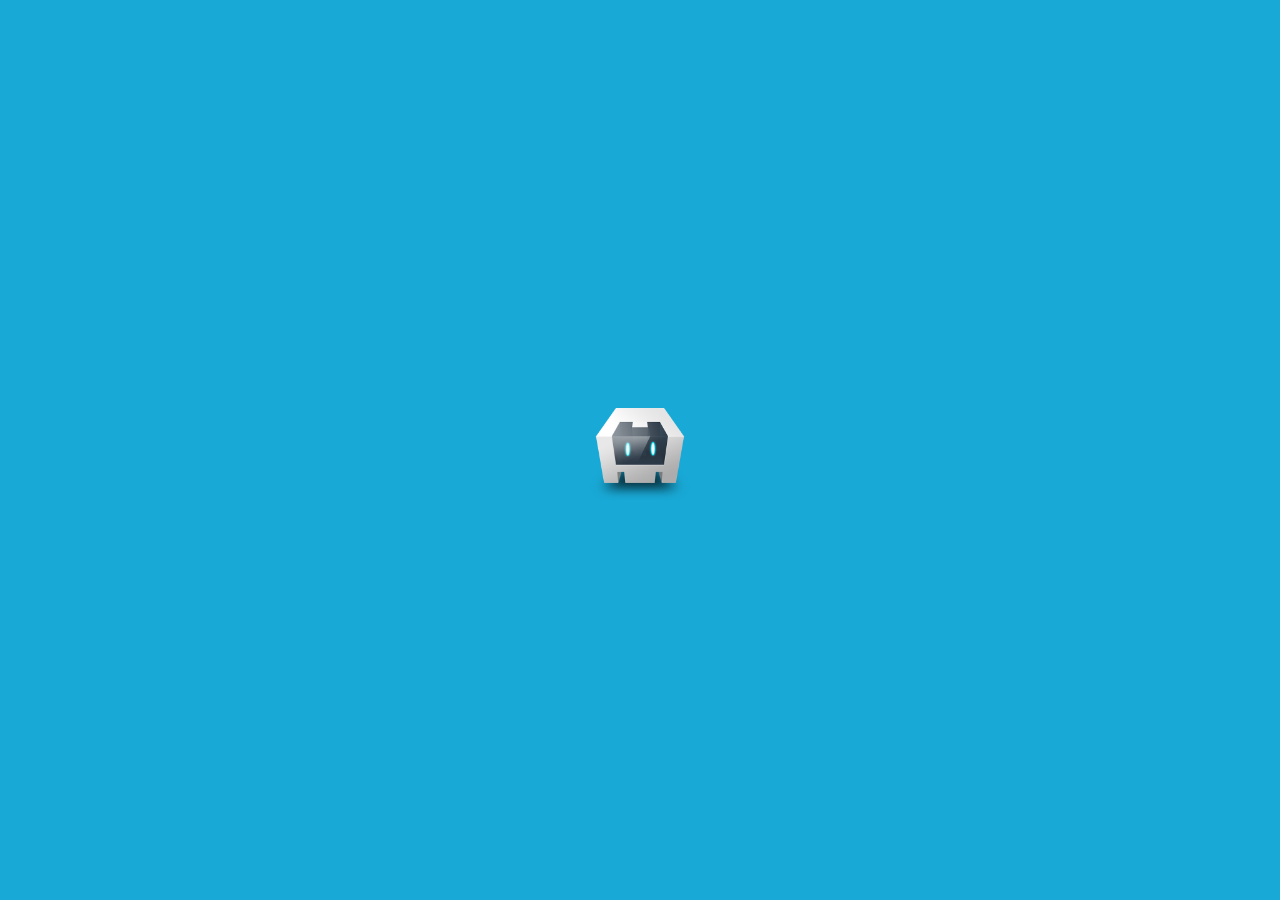
<file: flip-loading/index.html>
<!DOCTYPE html>
<html>
    <head>
        <meta charset="UTF-8">
		<meta name="viewport" content="width=device-width, user-scalable=no">
        <title>Flip Loading</title>

        <link rel="stylesheet" type="text/css" href="stylesheet.css">
    </head>
    <body>
        <img class="init loader" src="./resources/cordova_bot.png" />
    </body>
</html>
</file>
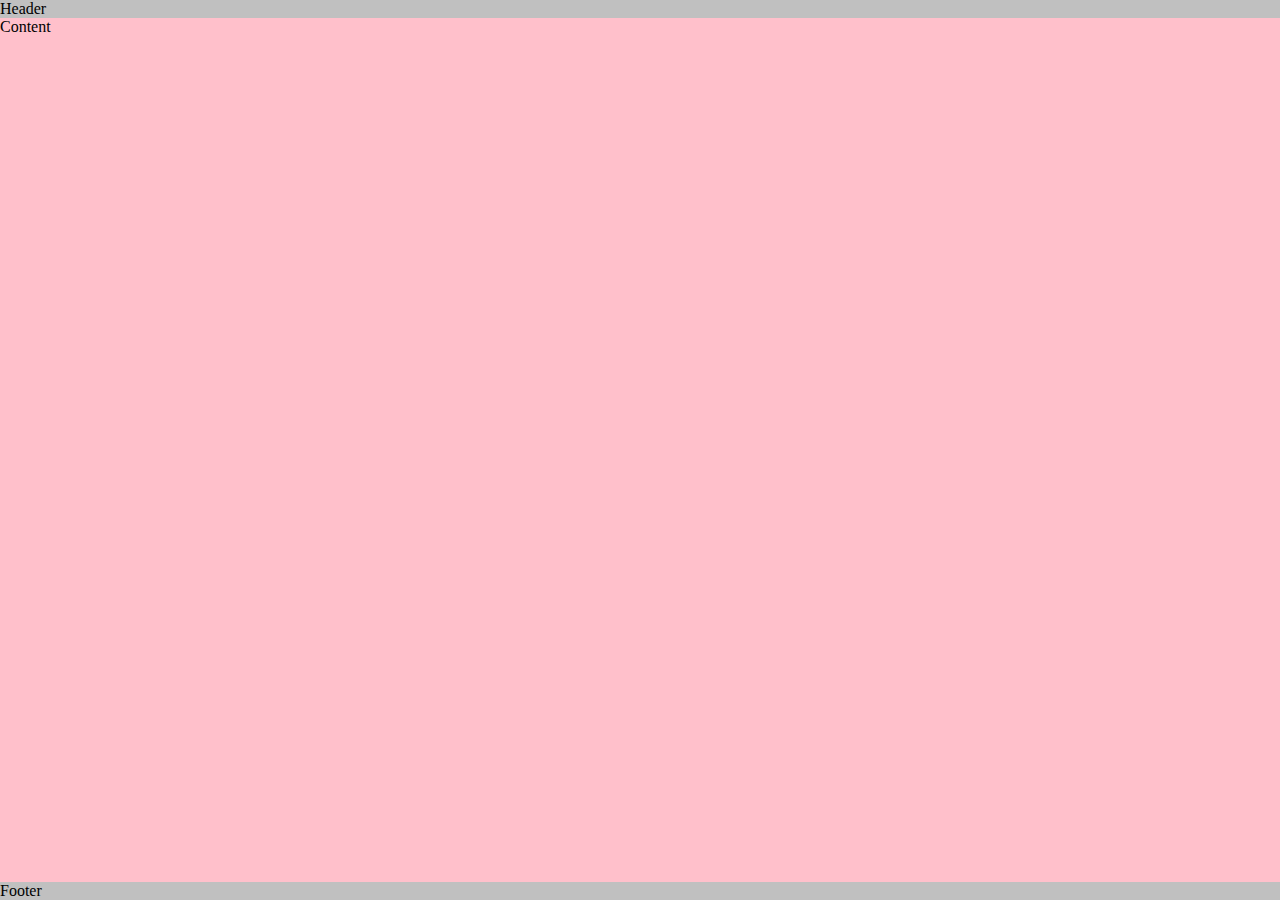
<file: floating-header-footer/index.html>
<!doctype html>
<html lang="pt">
	<head>
		<meta charset="UTF-8">
		<title>FLOATING HEADER FOOTER</title>
		<meta name="viewport" content="width=device-width, initial-scale=1">
		<link rel="stylesheet" type="text/css" href="stylesheet.css">
	</head>
	<body style="height:100%; width:100%">
		<div class="wrapper">
			<div class="header">Header</div>
				<div class="content">
					<div style="height:1000px;">Content</div>
				</div>
			<div class="footer">Footer</div>
		</div>
	</body>
</html>
</file>
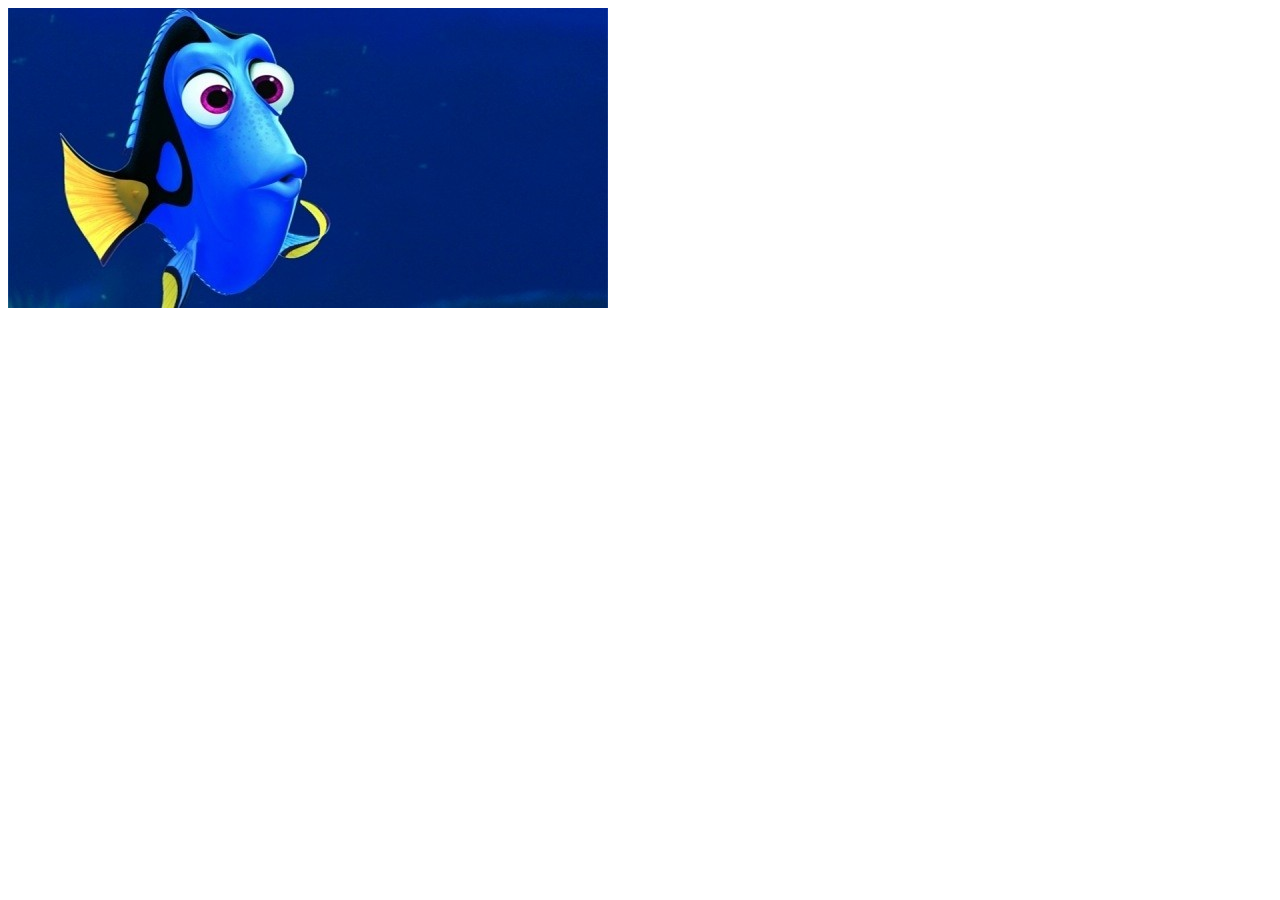
<file: image-block/index.html>
<!DOCTYPE html>
<html>
<head>
	<title>Page Title</title>
	<script src="http://code.jquery.com/jquery-1.9.1.js"></script>
	<script type="text/javascript" src="script.js"></script>
	<link rel="stylesheet" type="text/css" href="stylesheet.css">
</head>
<body>

<img src=".\resources\img.jpg" />

</body>
</html>
</file>
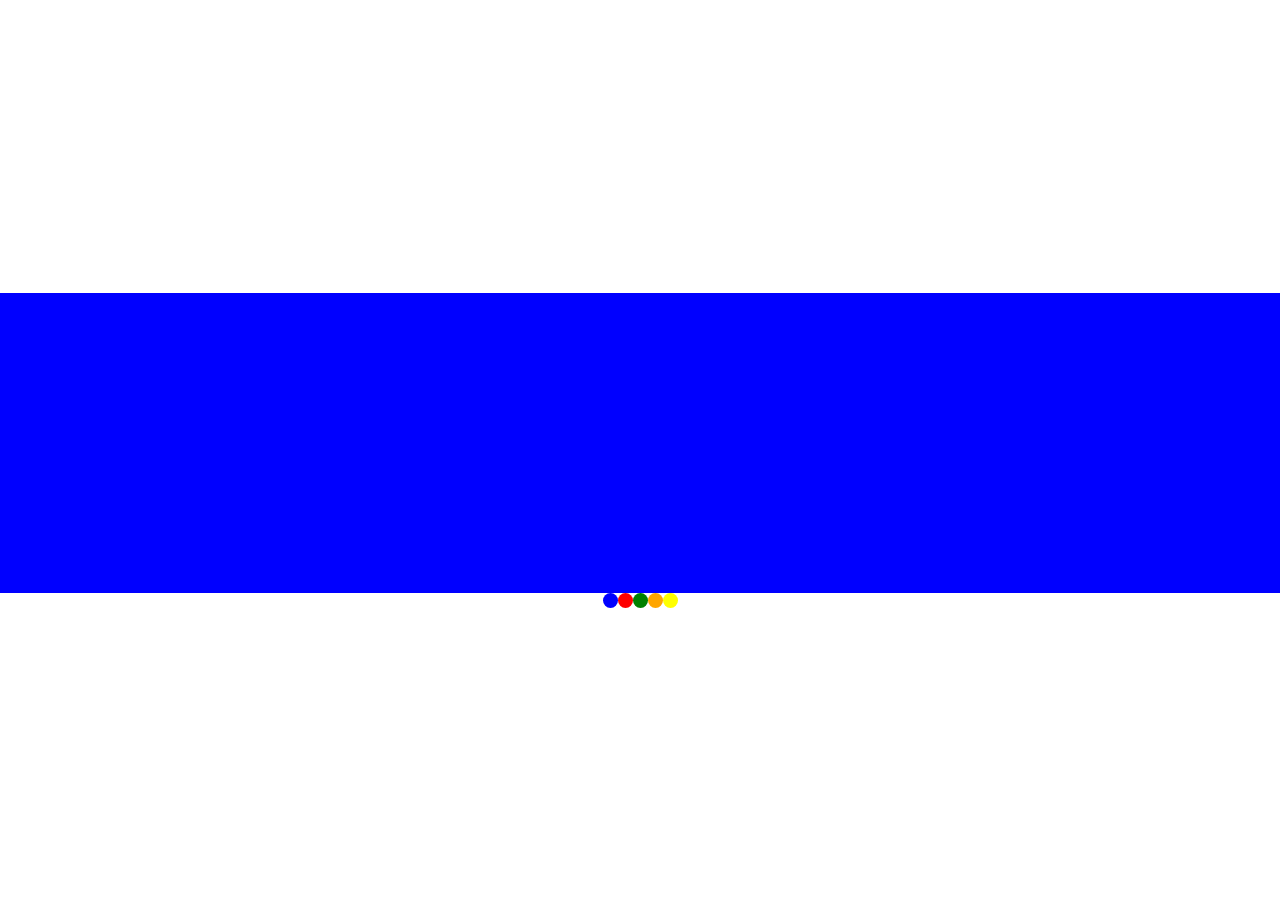
<file: link-anchor-vertical/index.html>
﻿<!DOCTYPE html>
<html lang="pt-br">
  <head>
    <title>Page</title>
    <meta charset="utf-8">
	<link rel="stylesheet" type="text/css" href="stylesheet.css">
  </head>
  <body>
 
<!-- ########################## -->

<div id="container">
	<div id="first" class="item"><div class="content blue"></div></div>
	<div id="second" class="item"><div class="content red"></div></div>
	<div id="third" class="item"><div class="content green"></div></div>
	<div id="fourth" class="item"><div class="content orange"></div></div>
	<div id="fifth" class="item"><div class="content yellow"></div></div>
</div>

<div id="pager">
  <a class="dot blue" href="#first"></a>
  <a class="dot red" href="#second"></a>
  <a class="dot green" href="#third"></a>
  <a class="dot orange" href="#fourth"></a>
  <a class="dot yellow" href="#fifth"></a>
</div>

<!-- ########################## -->

  </body>
</html>
</file>
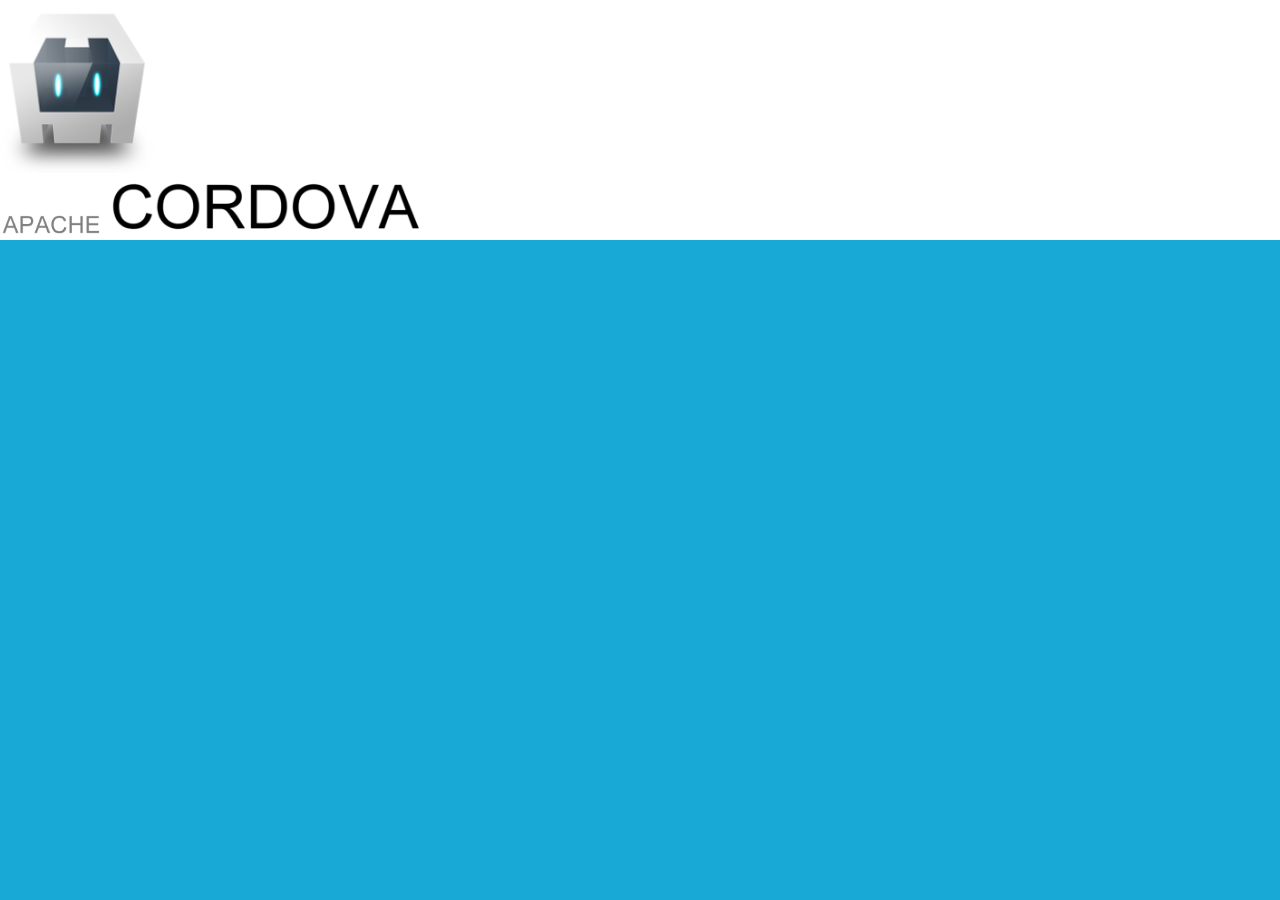
<file: loading-startup/index.html>
<!DOCTYPE html>
<html>
    <head>
        <meta charset="UTF-8">
		<meta name="viewport" content="width=device-width, user-scalable=no">
        <title>Flip Loading</title>

        <link rel="stylesheet" type="text/css" href="stylesheet.css">
    </head>
    <body>
        <div id="logomarca">
            <img id="logo" class="logomarca-item" src="./resources/logo.png" />
            <div class="">
                <img id="minor" class="logomarca-item" src="./resources/minor.png" />
                <img id="main" class="logomarca-item" src="./resources/main.png" />
            </div>
        </div>
    </body>
</html>
</file>
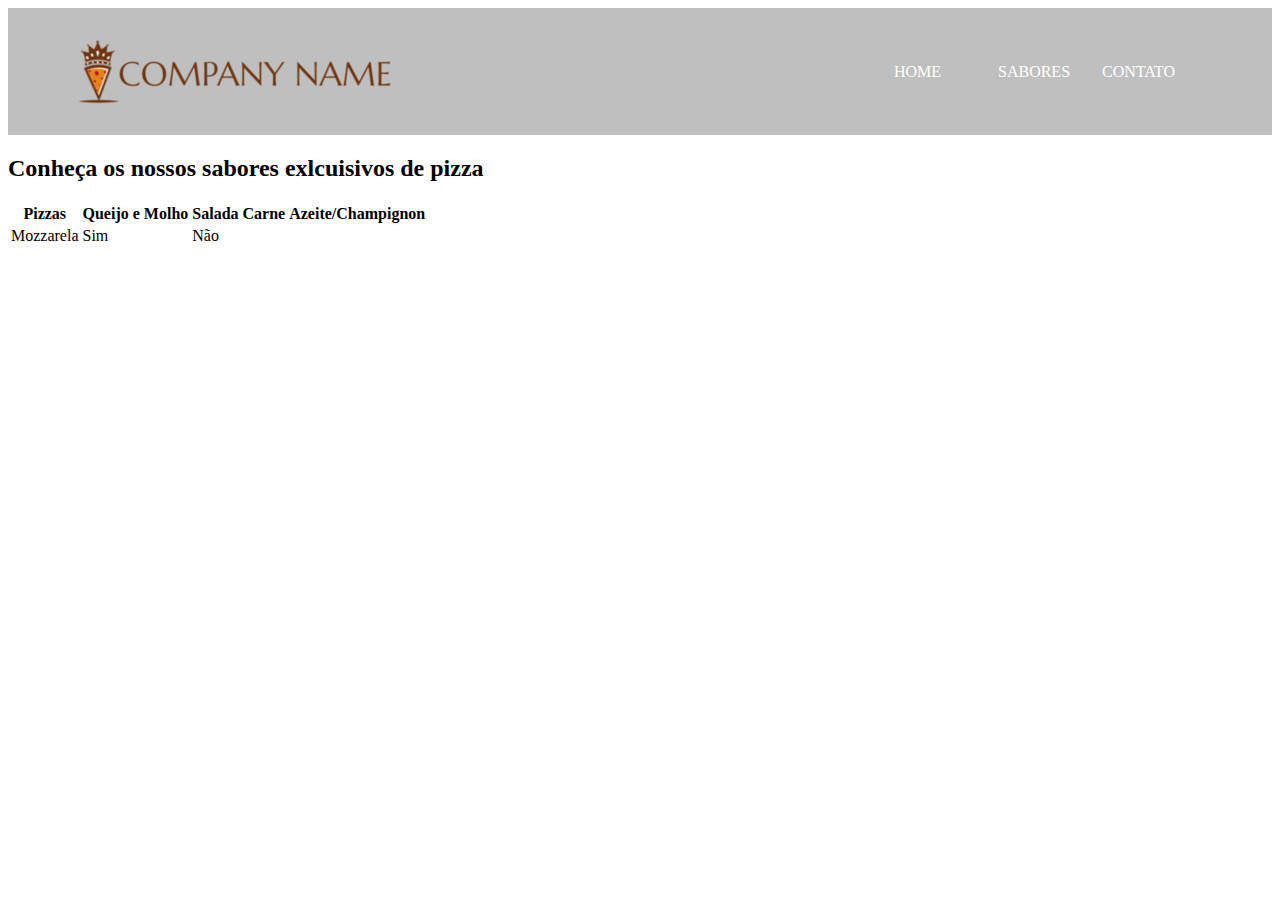
<file: pratica-css/index.html>
<!DOCTYPE html>
<html>
    <head>
        <meta charset="UTF-8">

        <title>Hello Pizza</title>

        <link rel="stylesheet" type="text/css" href="stylesheet.css">
    </head>
    <body>
        <header>
            <div id="banner">
                <h1>
                    <img src="resources/logomarca-horizontal-317x67.png" alt="Company Name">
                </h1>

                <nav>
                    <ul>
                        <li><a href="#">Home</a></li>
                        <li><a href="#">Sabores</a></li>
                        <li><a href="#">Contato</a></li>
                    </ul>
                </nav>
            </div>
        </header>

        <section>
            <div id="sabores-pizzas">
                <h2>Conheça os nossos sabores exlcuisivos de pizza</h2>

                <table>
                    <tr>
                        <th>Pizzas</th>
                        <th>Queijo e Molho</th>
                        <th>Salada</th>
                        <th>Carne</th>
                        <th>Azeite/Champignon</th>
                    </tr>
                    <tr>
                        <td>Mozzarela</td>
                        <td rowspan="6" class="texto-positivo">Sim</td>
                        <td class="texto-negativo">Não</td>
                    </tr>
                </table>
            </div>
        </section>
    </body>
</html>
</file>
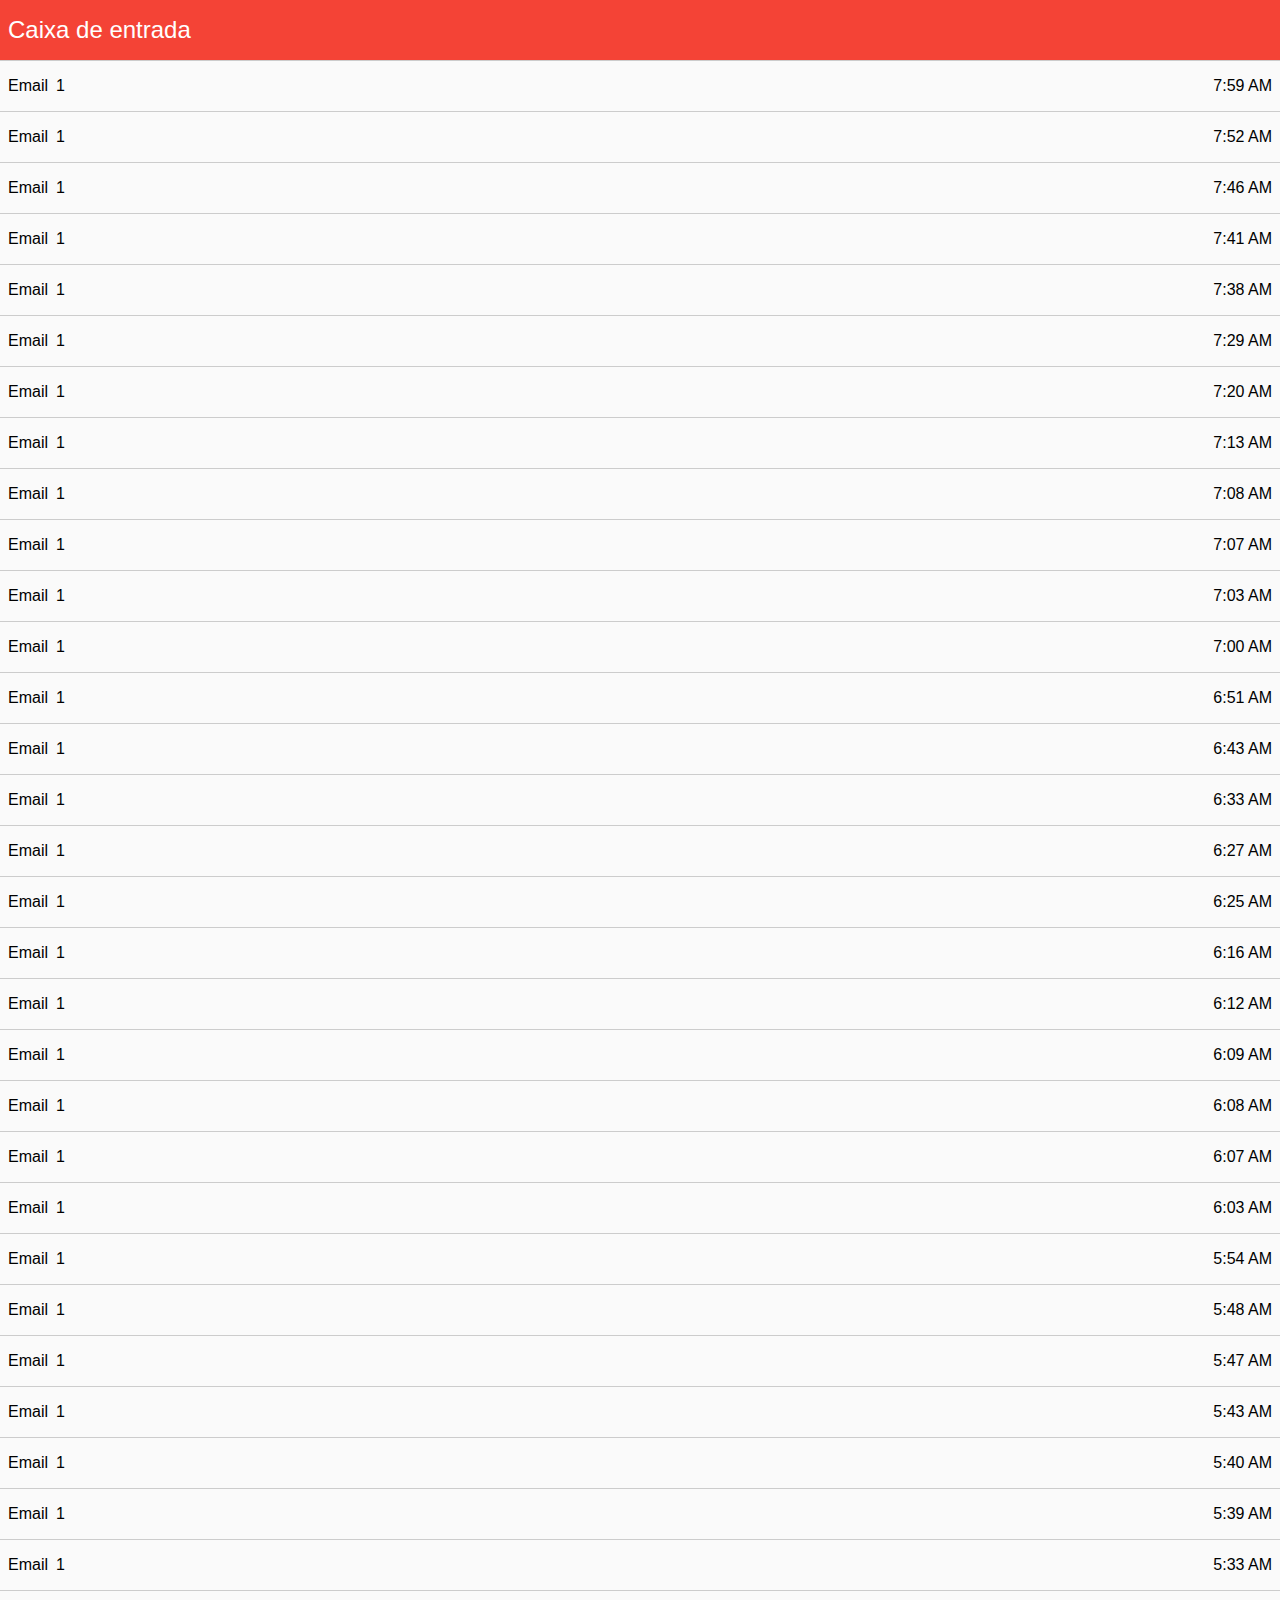
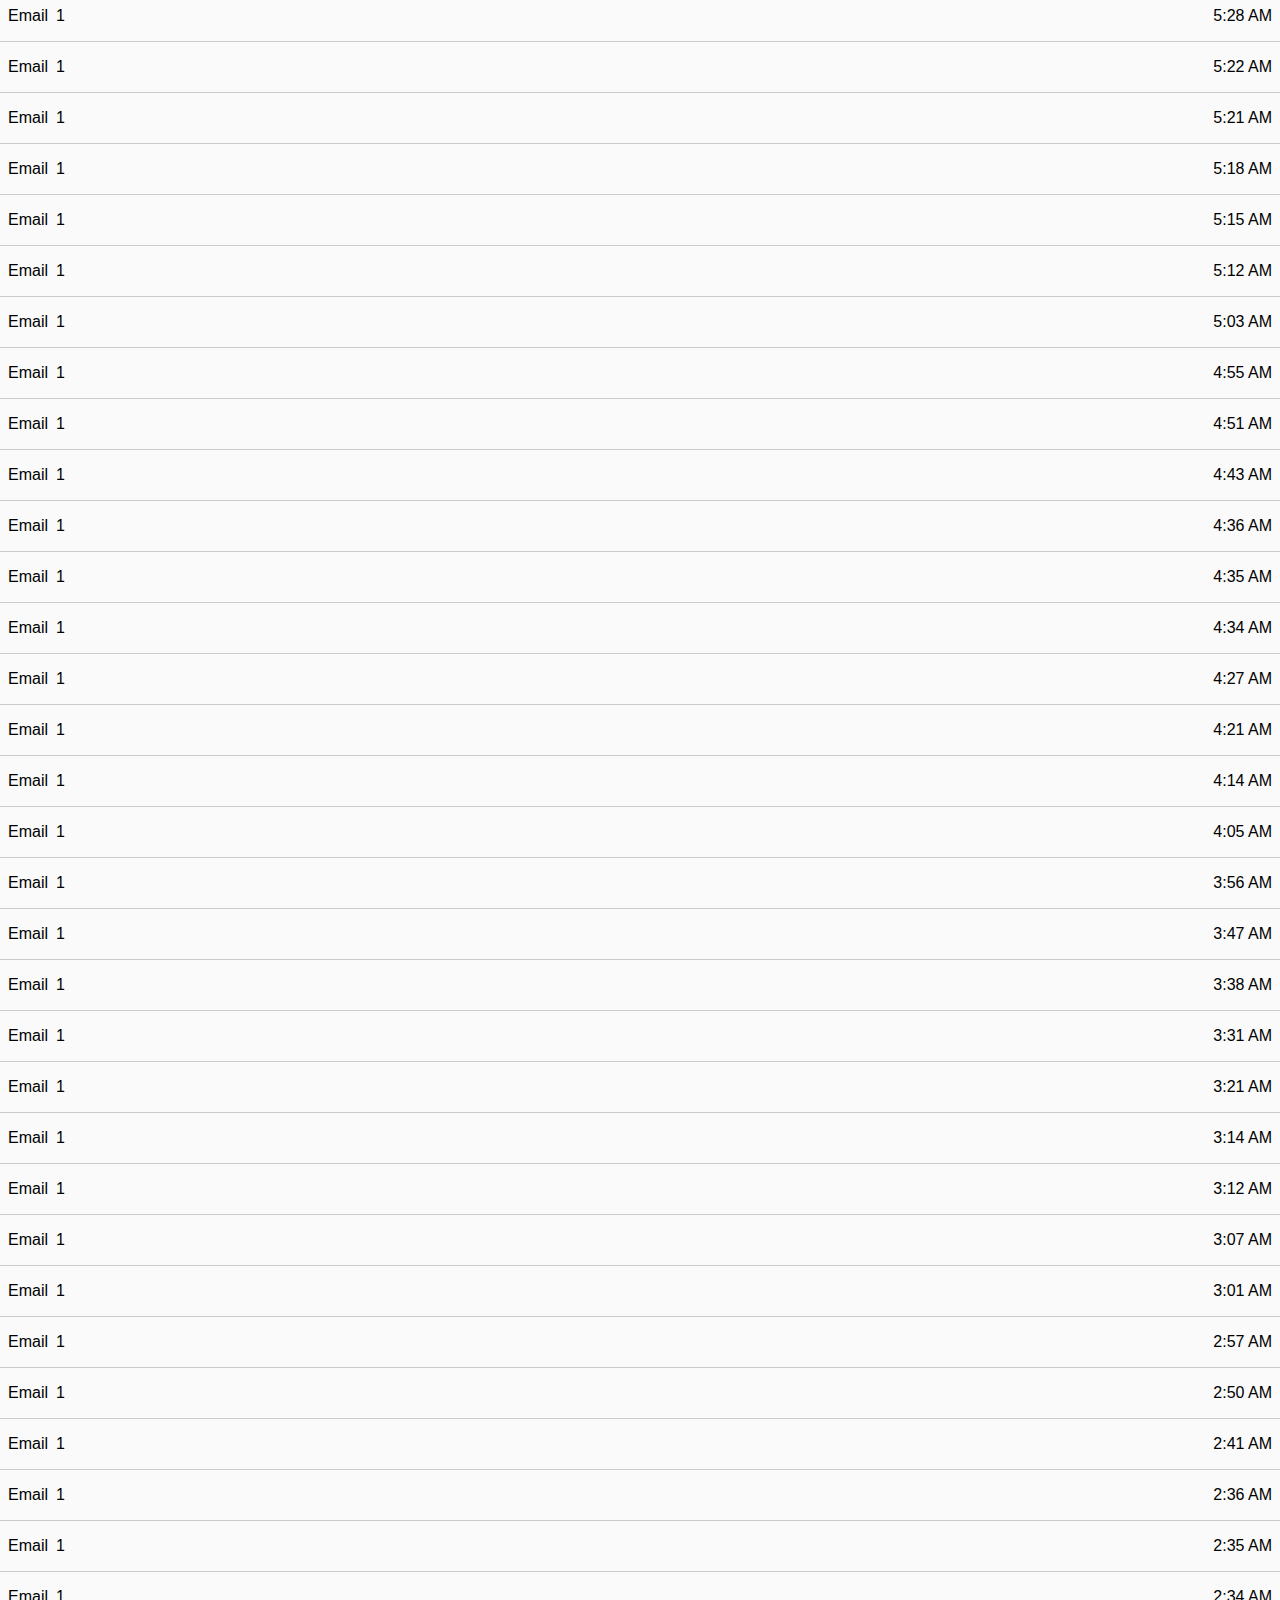
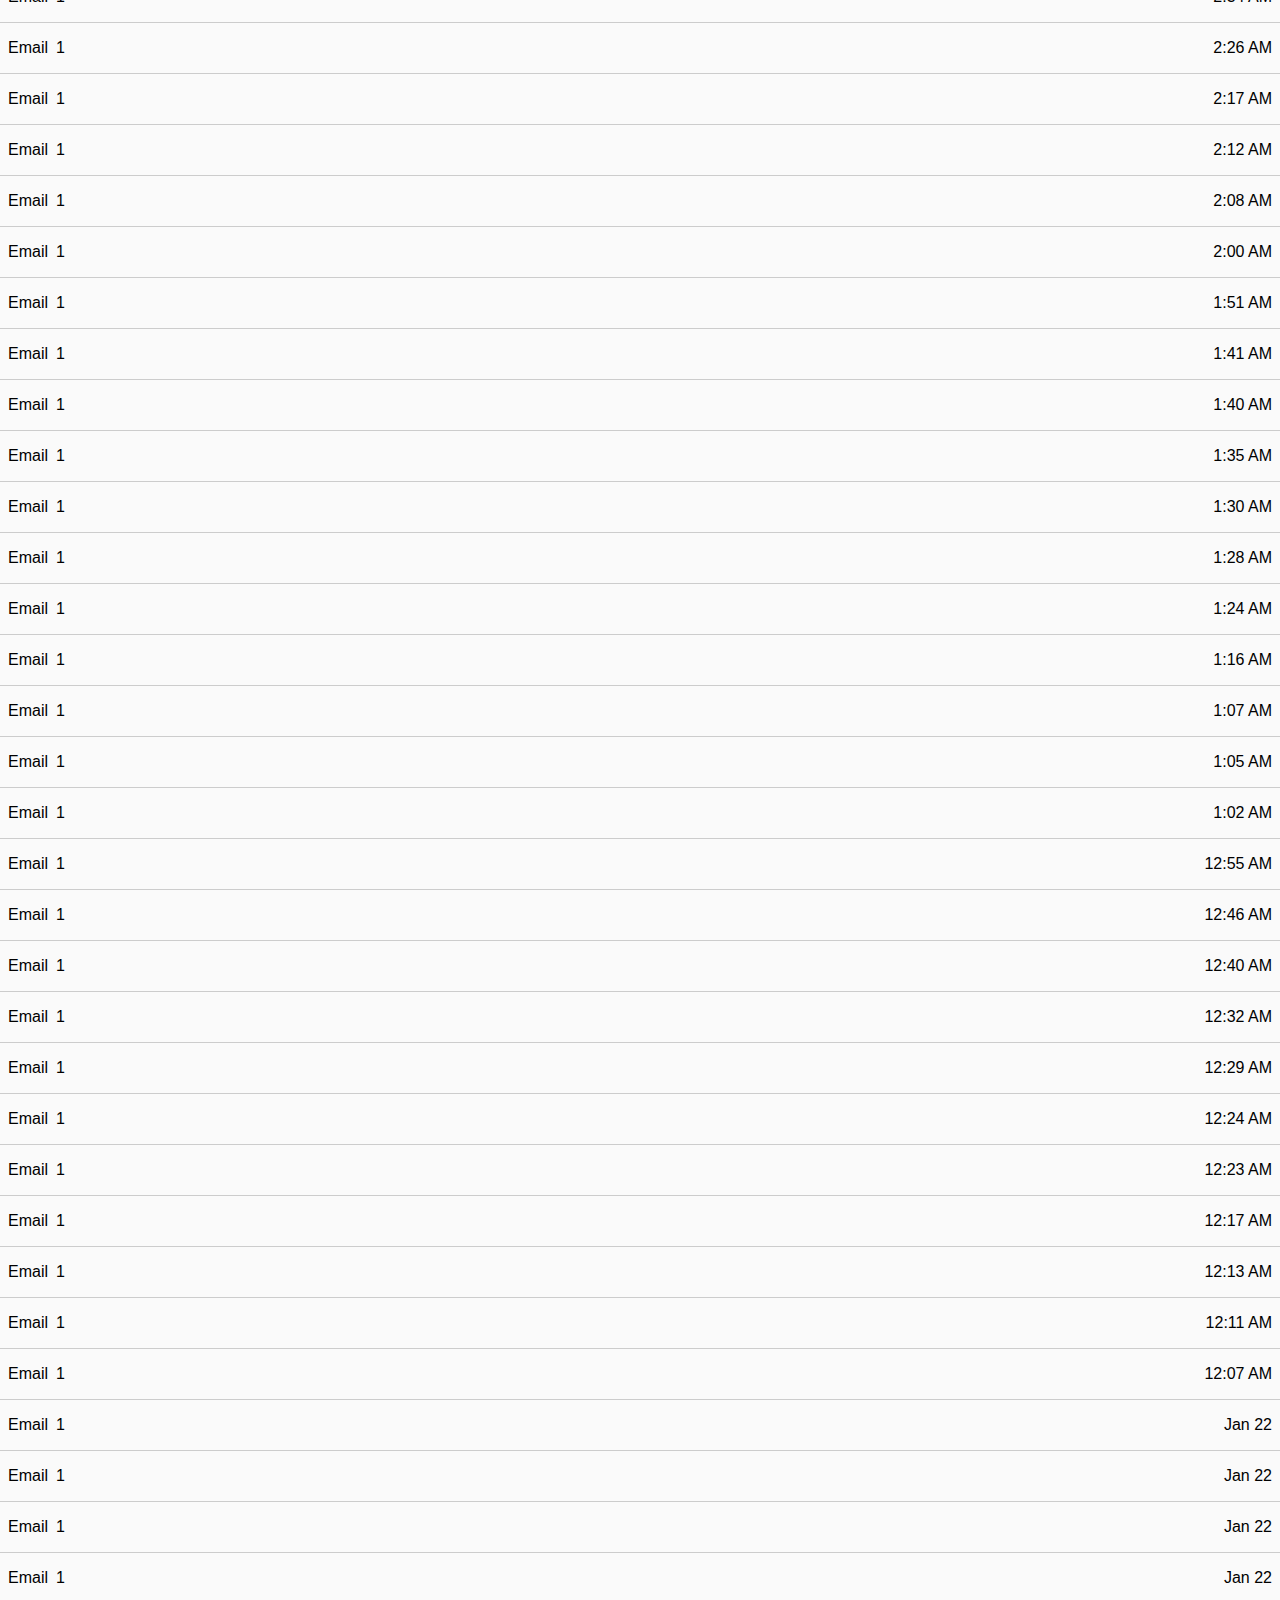
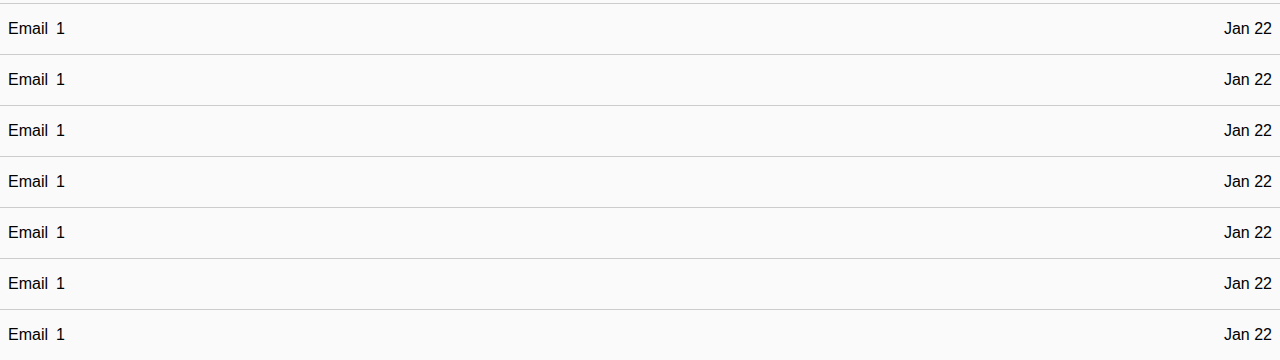
<file: pull-refresh/index.html>
﻿<html lang="en"><head>
<meta charset="utf-8">
<meta name="viewport" content="width=device-width, initial-scale=1.0">
<title>Pull refresher</title>
<link rel="stylesheet" type="text/css" href="stylesheet.css">
<script type="text/javascript" src="script.js" async></script>
</head>
<body class="">

<main>
  <header>
    <div>
      <h2>Caixa de entrada</h2>
    </div>
  </header>
  <div class="refresher">
    <div class="loading-bar"></div>
    <div class="loading-bar"></div>
    <div class="loading-bar"></div>
    <div class="loading-bar"></div>
  </div>
	<section id="inbox">
		<div><span class="label">Email</span>7:59 AM</div><div><span class="label">Email</span>7:52 AM</div><div><span class="label">Email</span>7:46 AM</div><div><span class="label">Email</span>7:41 AM</div><div><span class="label">Email</span>7:38 AM</div><div><span class="label">Email</span>7:29 AM</div><div><span class="label">Email</span>7:20 AM</div><div><span class="label">Email</span>7:13 AM</div><div><span class="label">Email</span>7:08 AM</div><div><span class="label">Email</span>7:07 AM</div><div><span class="label">Email</span>7:03 AM</div><div><span class="label">Email</span>7:00 AM</div><div><span class="label">Email</span>6:51 AM</div><div><span class="label">Email</span>6:43 AM</div><div><span class="label">Email</span>6:33 AM</div><div><span class="label">Email</span>6:27 AM</div><div><span class="label">Email</span>6:25 AM</div><div><span class="label">Email</span>6:16 AM</div><div><span class="label">Email</span>6:12 AM</div><div><span class="label">Email</span>6:09 AM</div><div><span class="label">Email</span>6:08 AM</div><div><span class="label">Email</span>6:07 AM</div><div><span class="label">Email</span>6:03 AM</div><div><span class="label">Email</span>5:54 AM</div><div><span class="label">Email</span>5:48 AM</div><div><span class="label">Email</span>5:47 AM</div><div><span class="label">Email</span>5:43 AM</div><div><span class="label">Email</span>5:40 AM</div><div><span class="label">Email</span>5:39 AM</div><div><span class="label">Email</span>5:33 AM</div><div><span class="label">Email</span>5:28 AM</div><div><span class="label">Email</span>5:22 AM</div><div><span class="label">Email</span>5:21 AM</div><div><span class="label">Email</span>5:18 AM</div><div><span class="label">Email</span>5:15 AM</div><div><span class="label">Email</span>5:12 AM</div><div><span class="label">Email</span>5:03 AM</div><div><span class="label">Email</span>4:55 AM</div><div><span class="label">Email</span>4:51 AM</div><div><span class="label">Email</span>4:43 AM</div><div><span class="label">Email</span>4:36 AM</div><div><span class="label">Email</span>4:35 AM</div><div><span class="label">Email</span>4:34 AM</div><div><span class="label">Email</span>4:27 AM</div><div><span class="label">Email</span>4:21 AM</div><div><span class="label">Email</span>4:14 AM</div><div><span class="label">Email</span>4:05 AM</div><div><span class="label">Email</span>3:56 AM</div><div><span class="label">Email</span>3:47 AM</div><div><span class="label">Email</span>3:38 AM</div><div><span class="label">Email</span>3:31 AM</div><div><span class="label">Email</span>3:21 AM</div><div><span class="label">Email</span>3:14 AM</div><div><span class="label">Email</span>3:12 AM</div><div><span class="label">Email</span>3:07 AM</div><div><span class="label">Email</span>3:01 AM</div><div><span class="label">Email</span>2:57 AM</div><div><span class="label">Email</span>2:50 AM</div><div><span class="label">Email</span>2:41 AM</div><div><span class="label">Email</span>2:36 AM</div><div><span class="label">Email</span>2:35 AM</div><div><span class="label">Email</span>2:34 AM</div><div><span class="label">Email</span>2:26 AM</div><div><span class="label">Email</span>2:17 AM</div><div><span class="label">Email</span>2:12 AM</div><div><span class="label">Email</span>2:08 AM</div><div><span class="label">Email</span>2:00 AM</div><div><span class="label">Email</span>1:51 AM</div><div><span class="label">Email</span>1:41 AM</div><div><span class="label">Email</span>1:40 AM</div><div><span class="label">Email</span>1:35 AM</div><div><span class="label">Email</span>1:30 AM</div><div><span class="label">Email</span>1:28 AM</div><div><span class="label">Email</span>1:24 AM</div><div><span class="label">Email</span>1:16 AM</div><div><span class="label">Email</span>1:07 AM</div><div><span class="label">Email</span>1:05 AM</div><div><span class="label">Email</span>1:02 AM</div><div><span class="label">Email</span>12:55 AM</div><div><span class="label">Email</span>12:46 AM</div><div><span class="label">Email</span>12:40 AM</div><div><span class="label">Email</span>12:32 AM</div><div><span class="label">Email</span>12:29 AM</div><div><span class="label">Email</span>12:24 AM</div><div><span class="label">Email</span>12:23 AM</div><div><span class="label">Email</span>12:17 AM</div><div><span class="label">Email</span>12:13 AM</div><div><span class="label">Email</span>12:11 AM</div><div><span class="label">Email</span>12:07 AM</div><div><span class="label">Email</span>Jan 22</div><div><span class="label">Email</span>Jan 22</div><div><span class="label">Email</span>Jan 22</div><div><span class="label">Email</span>Jan 22</div><div><span class="label">Email</span>Jan 22</div><div><span class="label">Email</span>Jan 22</div><div><span class="label">Email</span>Jan 22</div><div><span class="label">Email</span>Jan 22</div><div><span class="label">Email</span>Jan 22</div><div><span class="label">Email</span>Jan 22</div><div><span class="label">Email</span>Jan 22</div>
	</section>
</main>

</body></html>
</file>
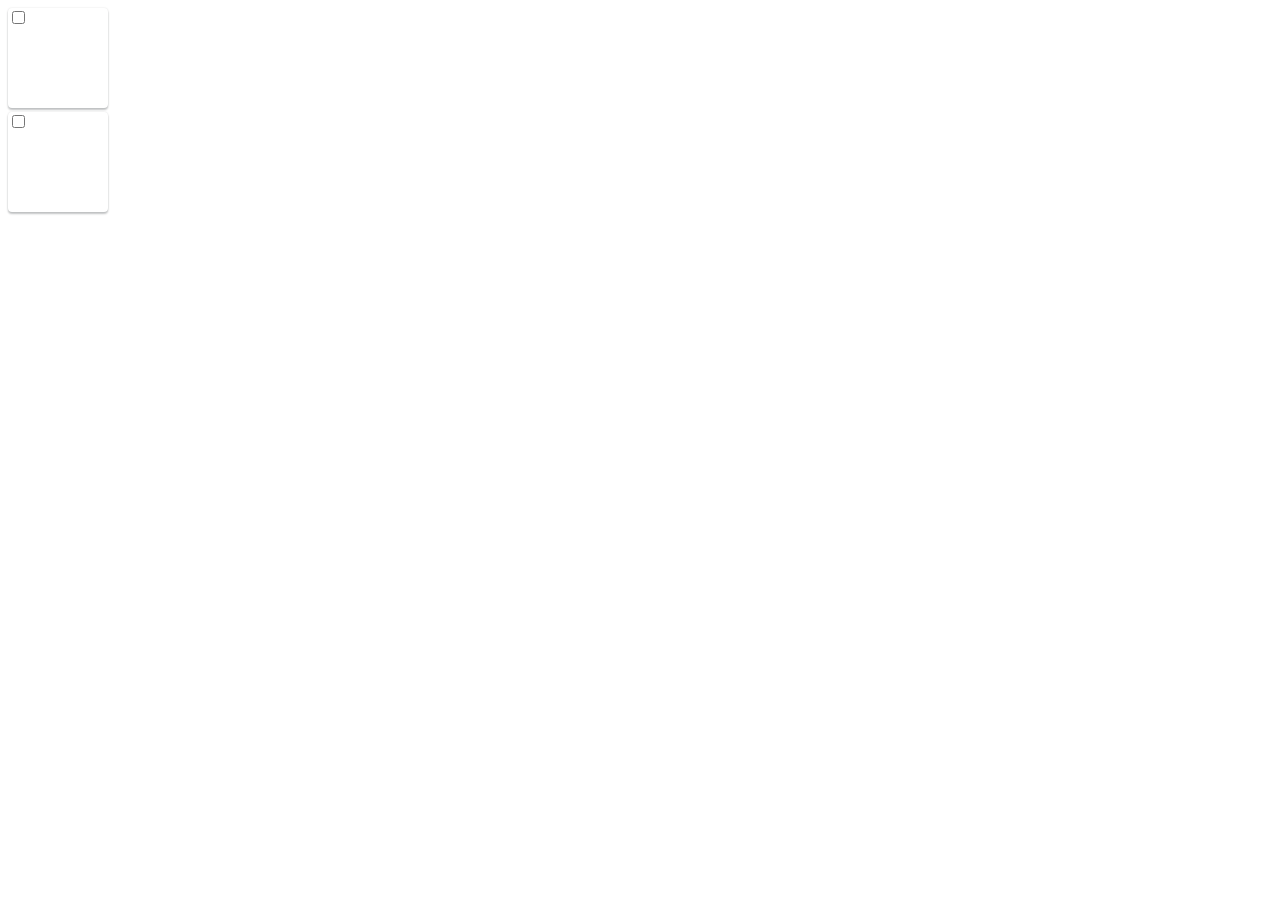
<file: selectable-image/index.html>
﻿<!DOCTYPE html>
<html lang="pt-br">
  <head>
    <title>Page</title>
    <meta charset="utf-8">
	<link rel="stylesheet" type="text/css" href="stylesheet.css">
  </head>
  <body>
 
 <!-- ########################## -->
 
<div class="item">
	<input id="input_1_0" type='checkbox' />
	<label for="input_1_0" style="background-image: url('https://www.seeklogo.net/wp-content/uploads/2015/09/new-google-favicon-logo.png');"></label> 
</div>

<div class="item">
	<input id="input_1_1" type='checkbox' />
	<label for="input_1_1" style="background-image: url('http://2.bp.blogspot.com/-mfrRQkewv3Y/VkSzsWasszI/AAAAAAAAAQQ/LIjzOEn35B0/s1600/drive%2Blogo.png');"></label> 
</div>

<!-- ########################## -->

  </body>
</html>
</file>
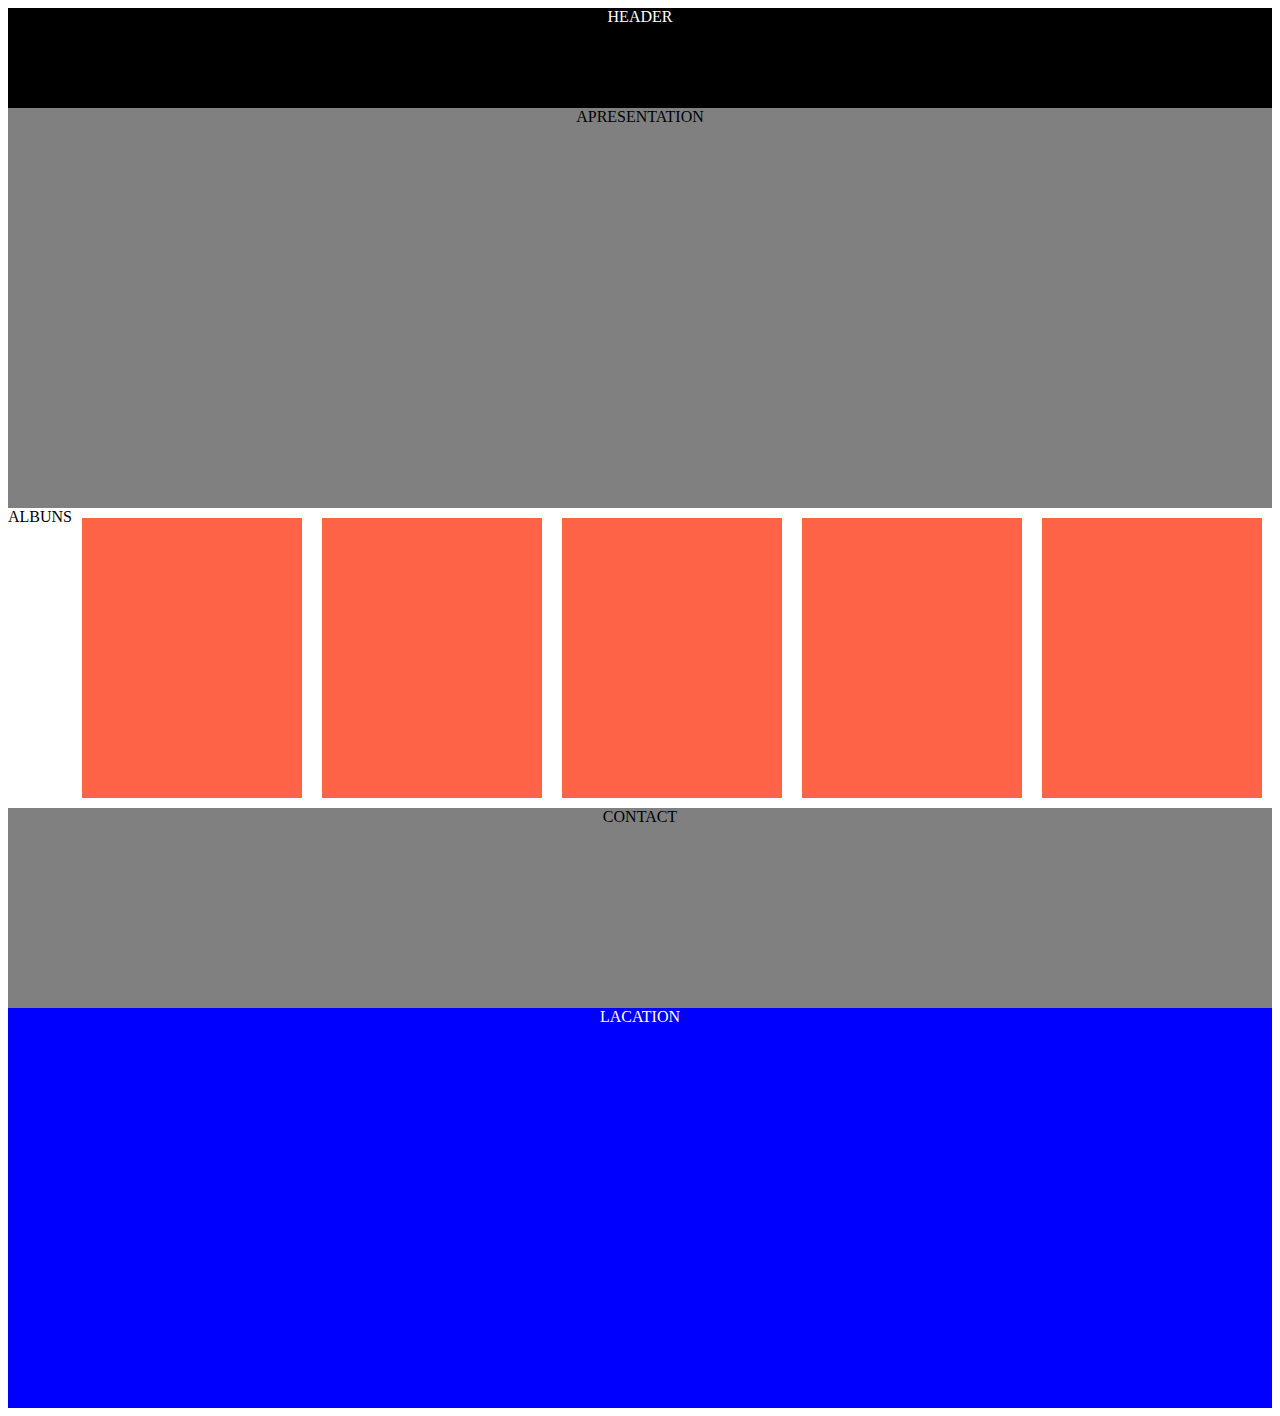
<file: attiva.html>
<!DOCTYPE html>
<html>
<head>
	<title>Page Title</title>
</head>
<body>
<style>
body {
	text-align: center;
}

#header {
	color: white;
    width: 100%;
    height: 100px;
	background-color: black;
}

#front {
	width: 100%;
    height: 400px;
	background-color: grey;
}

#album {
	width: 100%;
    height: 300px;
	background-color: white;
	display: flex;
	flex-wrap: wrap;
	align-items: stretch;
}

#contact {
	width: 100%;
    height: 200px;
	background-color: grey;
}

#location {
	color: white;
	width: 100%;
    height: 400px;
	background-color: blue;
}

.album {
	flex: 1;
	background-color: tomato;
	margin: 10px;
	min-width: 200px;
}
</style>

<div id="header">
	HEADER
</div>

<div id="front">
	APRESENTATION
</div>

<div id="album">
	ALBUNS
	<div class="album">
	</div>
	<div class="album">
	</div>
	<div class="album">
	</div>
	<div class="album">
	</div>
	<div class="album">
	</div>
</div>

<div id="contact">
	CONTACT
</div>

<div id="location">
	LACATION
</div>

</body>
</html>
</file>
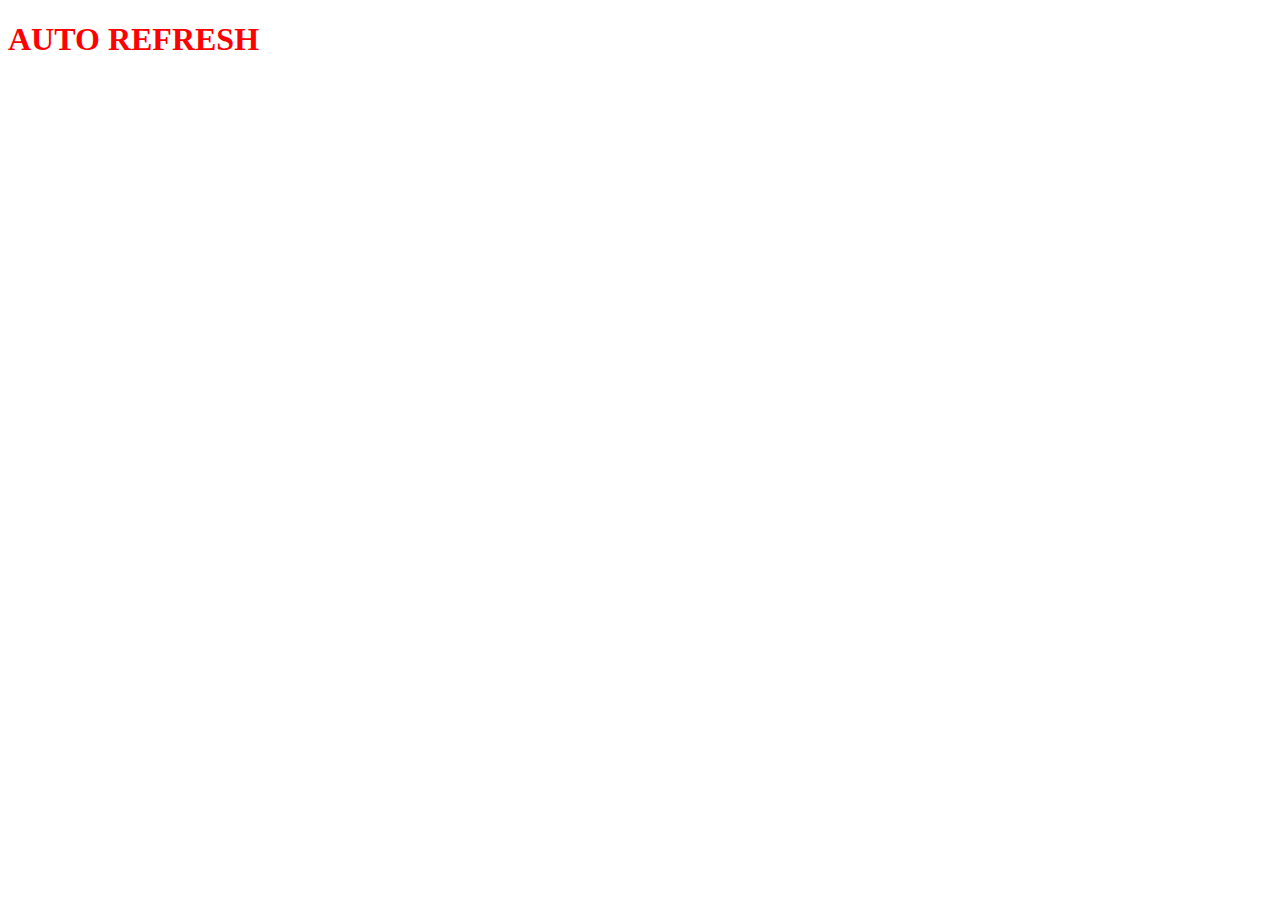
<file: autorefresh/autoload.html>
﻿<!DOCTYPE html>
<html lang="pt-br">
  <head>
    <title>Auto Refresh</title>
    <meta charset="utf-8">
	<meta http-equiv="refresh" content="1"/>
	
	<link rel="stylesheet" type="text/css" href="stylesheet.css">
  </head>
  <body>
	<h1>AUTO REFRESH</h1>
  </body>
</html>
</file>
<file: flip-loading/stylesheet.css>
﻿body {
	margin: 0;
	padding: 0;
	background: #19a9d6;
}

.loader {
	position: absolute;
	top: 50%;
	left: 50%;
	width: 100px;
	height: 100px;
	background: #fff0;
	border-radius: 10px;
	transform: translate(-50%, -50%);
	animation: init .5s linear 1, flip 5s linear infinite;
}

@keyframes init {
	0% {
		width: 0px;
		height: 0px;
	}
	100% {
		width: 100px;
		height: 100px;
	}
}

@keyframes flip {
	0% {
		transform: translate(-50%, -50%) perspective(200px) rotateX(0deg) rotateY(0deg);
	}
	90% {
		transform: translate(-50%, -50%) perspective(200px) rotateX(0deg) rotateY(0deg);
	}
	100% {
		transform: translate(-50%, -50%) perspective(200px) rotateX(0deg) rotateY(360deg);
	}
}
</file>
<file: floating-header-footer/stylesheet.css>
html, body {
	height: 100%;
	margin: 0;
}
.wrapper {
	height: 100%;
	display: flex;
	flex-direction: column;
}
.header, .footer {
	background: silver;
}
.content {
	flex: 1;
	overflow: auto;
	background: pink;
}
</file>
<file: image-block/stylesheet.css>
﻿/*desabilita a seleção no body*/
body {
    -webkit-touch-callout: none; /* iOS Safari */
      -webkit-user-select: none; /* Chrome/Safari/Opera */
       -khtml-user-select: none; /* Konqueror */
         -moz-user-select: none; /* Firefox */
          -ms-user-select: none; /* Internet Explorer/Edge */
              user-select: none;
}

/*habilita a seleção nos campos editaveis*/
input, textarea {
    -webkit-touch-callout: initial; /* iOS Safari */
      -webkit-user-select: text; /* Chrome/Safari/Opera */
       -khtml-user-select: text; /* Konqueror */
         -moz-user-select: text; /* Firefox */
          -ms-user-select: text; /* Internet Explorer/Edge */
              user-select: text;
}

/*habilita a seleção nos campos com o atributo contenteditable*/
[contenteditable=true] {
    -webkit-touch-callout: initial; /* iOS Safari */
      -webkit-user-select: all; /* Chrome/Safari/Opera */
       -khtml-user-select: all; /* Konqueror */
         -moz-user-select: all; /* Firefox */
          -ms-user-select: all; /* Internet Explorer/Edge */
              user-select: all;
}


/*Desabilitar download e arrastar imagem*/
img {
    pointer-events: none;
}
</file>
<file: link-anchor-vertical/stylesheet.css>
﻿html, body {
	height: 100%;
	margin: 0;
}

body {
	display: flex;
    flex-direction: column;
    justify-content: center;
    align-items: center;
    height: 100vh;
    width: 100vw;
}

#container {
	width: 100%;
	height: fit-content;
	overflow-y: hidden;
	overflow-x: scroll;
	display: flex;
	flex-direction: row;
	scroll-behavior: smooth;
}

#container::-webkit-scrollbar { display: none; }

.item {
	width: fit-content;
	height: fit-content;
}

.content {
	width: 100vw;
	height: 300px;
}
	
.blue { background-color: blue; }
.red { background-color: red; }
.green { background-color: green; }
.orange { background-color: orange; }
.yellow { background-color: yellow; }

#pager {
	display: flex;
	flex-direction: row;
	justify-content: center;
	align-items: center;
}

#pager .dot {
	border-radius: 50%;
	height: 15px;
    width: 15px;
}
</file>
<file: loading-startup/stylesheet.css>
﻿body {
	margin: 0;
	padding: 0;
	background: #19a9d6;
}

#logo {
	max-width: 12%;
	max-height: 12%;
	animation: logo 5s linear infinite;
}

#main {
	max-width: 25%;
	max-height: 25%;
	animation: main 5s linear infinite;
}

#minor {
	max-width: 8%;
	max-height: 8%;
	animation: minor 5s linear infinite;
}

#logomarca {
	background: #ffffff;
	animation: logomarca 5s linear infinite;
}

.logomarca-item {
	width: auto;
	height: auto;
	/*visibility: hidden;*/
}

@keyframes logo {
}

@keyframes main {
}

@keyframes minor {
}

@keyframes logomarca {
}
</file>
<file: pratica-css/stylesheet.css>
#banner {
    background-color: #bfbfbf;
    height: 67px;
    padding: 30px 70px 30px 70px;
}

#banner h1 {
    float: left;
    margin: 0;
}

#banner nav {
    float: right;
    /*O css só aplica propridades como top, left... quando o elemento está posicionado.
    * A propriedade position defide a posição do elemento para o css.*/
    position: relative;
    top: 50%;/*Posiciona elemento no centro apartir da metade do conteúdo.*/
    transform: translate(0%, -50%);/*Desconta metade do tamanho do elemento da posição no conteúdo.*/
}

#banner ul {
    margin: 0;
}

#banner nav ul li {
    /*inline: desconsidera width e heigth
    * inline-block: considera width e heigth*/
    display: inline-block;
    width: 100px;
}

#banner nav ul li a {
    color: #ffffff;
    text-decoration: none;
    text-transform: uppercase;
}
</file>
<file: pull-refresh/stylesheet.css>
﻿* {
  box-sizing: border-box;
}
html {
  --header-height: 60px;
}
html, body {
  font-family: "Open Sans", sans-serif;
  font-weight: 300;
  font-size: 16px;
  background: #fafafa;
  margin: 0;
  overscroll-behavior-y: contain;
}
h1, h2, h3 {
  margin: 0;
  font-weight: inherit;
}
header {
  padding: 0 8px;
  background: #f44336;
  color: #fff;
  position: fixed;
  top: 0;
  left: 0;
  right: 0;
  z-index: 2;
  height: var(--header-height);
  display: flex;
  align-items: center;
  justify-content: space-between;
}
#inbox {
  padding-top: var(--header-height);
}
section div {
  margin: 0;
  padding: 16px 8px;
  border-top: 1px solid #ccc;
  display: flex;
  justify-content: space-between;
}
section .label::after {
  counter-increment: email;
  content: counter(email);
  margin-left: 8px;
}
body.refreshing #inbox,
body.refreshing header {
  filter: blur(1px);
  touch-action: none;
}
body.refreshing .refresher {
  transform: translate3d(0,150%,0) scale(1);
  z-index: 1;
  visibility: visible;
}
.refresher {
  pointer-events: none;
  --refresh-width: 55px;
  background: #fff;
  width: var(--refresh-width);
  height: var(--refresh-width);
  border-radius: 50%; 
  position: absolute;
  left: calc(50% - var(--refresh-width) / 2);
  padding: 8px;
  box-shadow: 0 2px 2px 0 rgba(0, 0, 0, 0.14),
              0 1px 5px 0 rgba(0, 0, 0, 0.12),
              0 3px 1px -2px rgba(0, 0, 0, 0.2);
  transition: all 300ms cubic-bezier(0,0,0.2,1);
  will-change: transform, opacity;
  display: inline-flex;
  justify-content: space-evenly;
  align-items: center;
  visibility: hidden;
}
body.refreshing .refresher.shrink {
  transform: translate3d(0,150%,0) scale(0);
  opacity: 0;
}
.refresher.done {
  transition: none;
}
.loading-bar {
  width: 4px;
  height: 18px;
  border-radius: 4px;
  animation: loading 1s ease-in-out infinite;
}
.loading-bar:nth-child(1) {
  background-color: #3498db;
  animation-delay: 0;
}
.loading-bar:nth-child(2) {
  background-color: #c0392b;
  animation-delay: 0.09s;
}
.loading-bar:nth-child(3) {
  background-color: #f1c40f;
  animation-delay: .18s;
}
.loading-bar:nth-child(4) {
  background-color: #27ae60;
  animation-delay: .27s;
}
@keyframes loading {
  0% {
    transform: scale(1);
  }
  20% {
    transform: scale(1,2.2);
  }
  40% {
    transform: scale(1);
  }
}
</file>
<file: selectable-image/stylesheet.css>
﻿/*input[type=checkbox] {
  display:none;
}*/

input[type=checkbox] + label {
    background-size:cover;
    background-position:center;
    background-repeat: no-repeat;
    height: 100px;
    width: 100px;
    display:inline-block;
	
    background-color: #fff;
    border-radius: 4px;
    box-shadow: 0 2px 2px rgba(10,16,20,.24), 0 0 2px rgba(10,16,20,.12);
    box-sizing: border-box;
    transition: box-shadow .5s;
    position: relative;
}

input:checked + label {
    box-shadow: 0 2px 20px rgba(0, 153, 255, 0.6), 0 0 2px rgba(10,16,20,.12);
}

.item {
	position: relative;
}

input[type=checkbox] {
	position: absolute;
	z-index: 1;
}
</file>
<file: autorefresh/stylesheet.css>
﻿h1 {
	color: red;
	/*color: blue;*/
}
</file>
